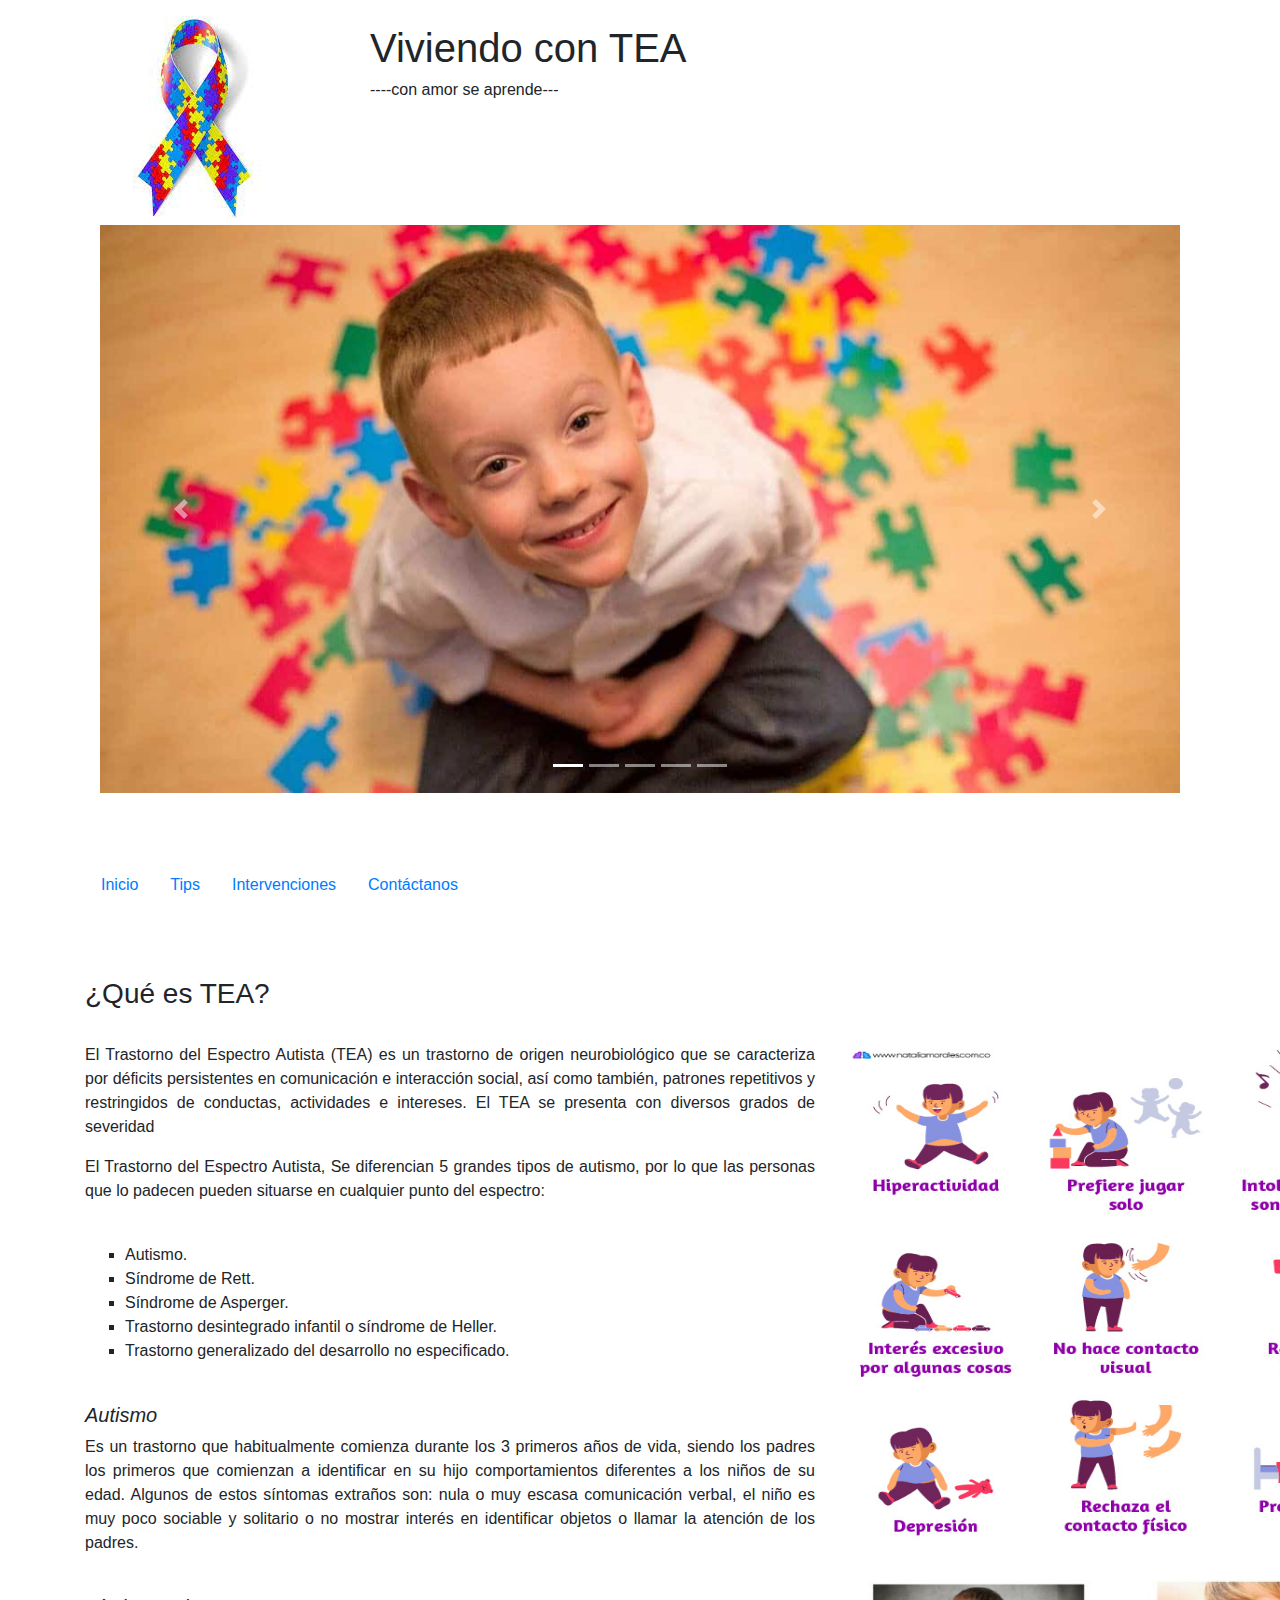
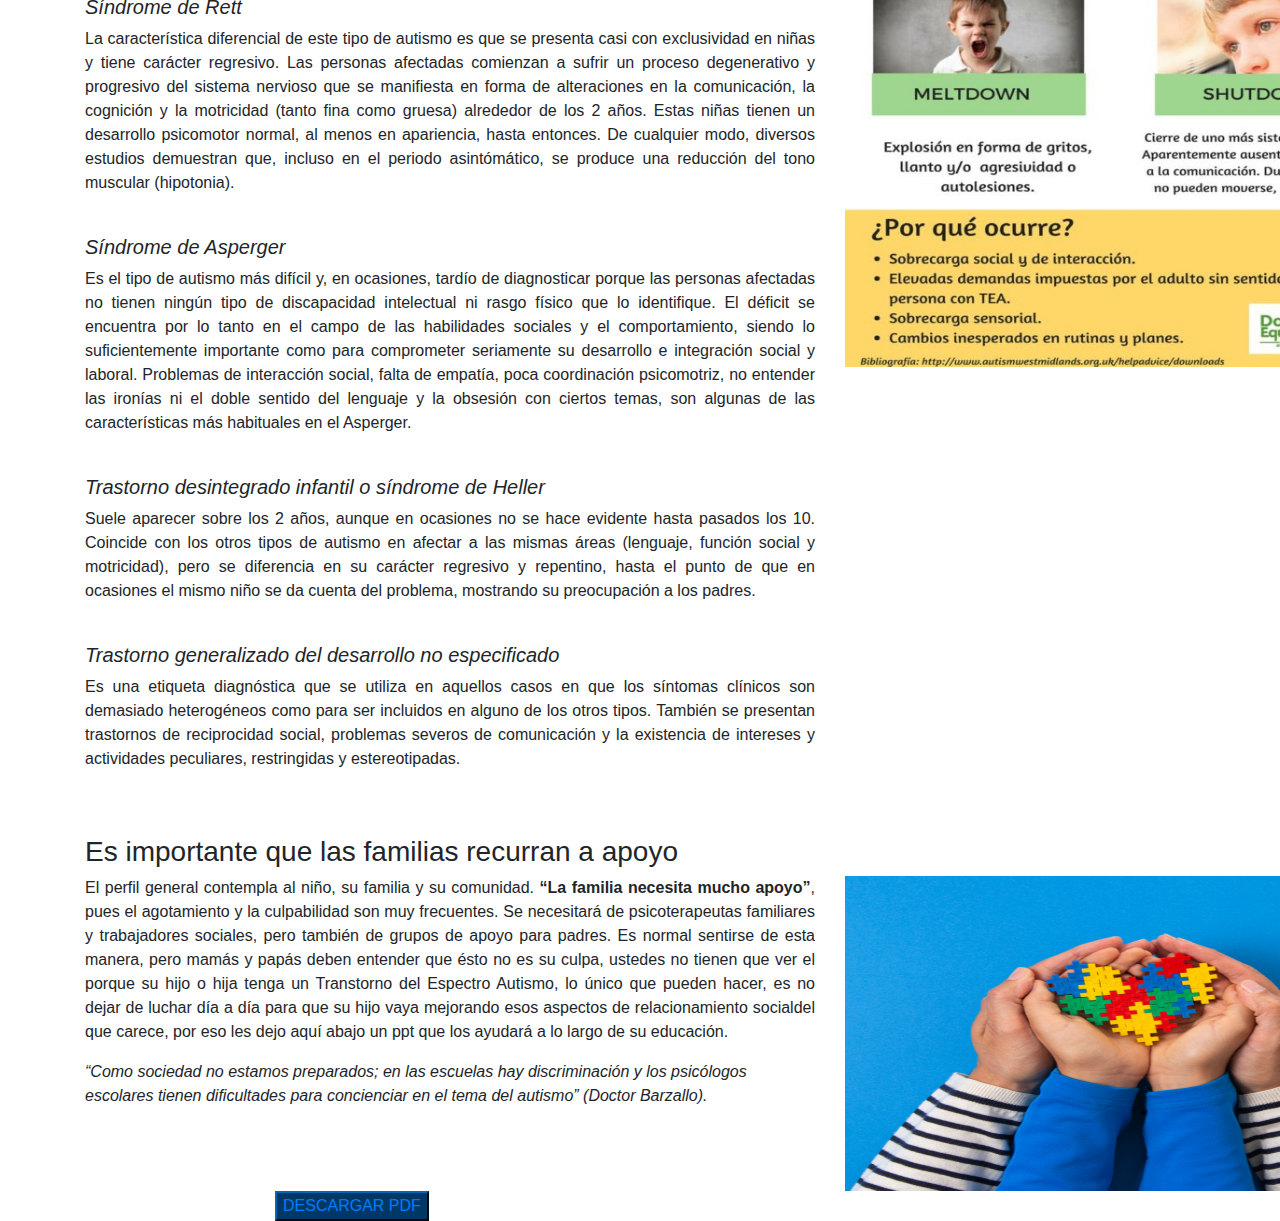
<file: index.html>
<!DOCTYPE html>

<head>
  <meta charset="UTF-8">
  <meta http-equiv="X-UA-Compatible" content="IE=edge">
  <meta http-equiv="refresh" content="100">
  <meta name="viewport" content="width=device-width, initial-scale=1.0">
  <title>Bienvenidos a VIVE CON TEA</title>
  <link rel="stylesheet" href="css/bootstrap.css">
  <link rel="stylesheet" href="css/style.css">
  <script src="js/jquery-3.6.0.js"></script>

</head>

<body>
  <div class="container">
    <div class="row">
      <div class="col-3">
        <img src="img/logo.jfif" class="rounded-circle" alt="...">
      </div>
      <div class="col-9">
        <br>
        <h1>Viviendo con TEA</h1>
        <h6>----con amor se aprende---</h6>
      </div>
    </div>
    <div class="row-8">
      <div class="col">
        <div id="carouselExampleCaptions" class="carousel slide" data-ride="carousel">
          <ol class="carousel-indicators">
            <li data-target="#carouselExampleCaptions" data-slide-to="0" class="active"></li>
            <li data-target="#carouselExampleCaptions" data-slide-to="1"></li>
            <li data-target="#carouselExampleCaptions" data-slide-to="2"></li>
            <li data-target="#carouselExampleCaptions" data-slide-to="3"></li>
            <li data-target="#carouselExampleCaptions" data-slide-to="4"></li>
          </ol>
          <div class="carousel-inner">
            <div class="carousel-item active">
              <img src="img/niño1.jpg" class="d-block w-100" alt="..." width="640" height="568">
              <div class="carousel-caption d-none d-md-block">
              </div>
            </div>
            <div class="carousel-item">
              <img src="img/niño2.jpg" class="d-block w-100" alt="..." width="640" height="568">
              <div class="carousel-caption d-none d-md-block">
              </div>
            </div>
            <div class="carousel-item">
              <img src="img/niño3.jpg" class="d-block w-100" alt="..." width="640" height="568">
              <div class="carousel-caption d-none d-md-block">
              </div>
            </div>
            <div class="carousel-item">
              <img src="img/niño4.jpg" class="d-block w-100" alt="..." width="640" height="568">
              <div class="carousel-caption d-none d-md-block">
              </div>
            </div>
            <div class="carousel-item">
              <img src="img/niño5.jpg" class="d-block w-100" alt="..." width="640" height="568">
              <div class="carousel-caption d-none d-md-block">
              </div>
            </div>
          </div>
          <a class="carousel-control-prev" href="#carouselExampleCaptions" role="button" data-slide="prev">
            <span class="carousel-control-prev-icon" aria-hidden="true"></span>
            <span class="sr-only">anterior</span>
          </a>
          <a class="carousel-control-next" href="#carouselExampleCaptions" role="button" data-slide="next">
            <span class="carousel-control-next-icon" aria-hidden="true"></span>
            <span class="sr-only">siguiente</span>
          </a>
        </div>
      </div>
    </div>
    <br>
    <br>
    <br>
    <div class="row">
      <div class="col">
        <ul class="nav">
          <li class="nav-item">
            <a class="nav-link active" href="index.html">Inicio</a>
          </li>
          <li class="nav-item">
            <a class="nav-link" href="tips.html">Tips</a>
          </li>
          <li class="nav-item">
            <a class="nav-link" href="tratamientos.html">Intervenciones</a>
          </li>
          <li class="nav-item">
            <a class="nav-link" href="contáctanos.html">Contáctanos</a>
          </li>
        </ul>
      </div>
    </div>
    <br>
    <br>
    <br>
    <b>
      <h3>¿Qué es TEA?</h3>
    </b>
    <br>
    <div class="row">
      <div class="col-8">
        <p class="justy">El Trastorno del Espectro Autista (TEA) es un trastorno de origen neurobiológico que se
          caracteriza
          por déficits persistentes en comunicación e interacción social, así como también, patrones repetitivos y
          restringidos de conductas, actividades e intereses. El TEA se presenta con diversos grados de severidad
        </p>
        <p class="justy">
          El Trastorno del Espectro Autista, Se diferencian 5 grandes tipos de autismo, por lo que las personas que lo
          padecen pueden situarse en cualquier punto del espectro:
        </p>
        <br>
        <ul>
          <li type="square">Autismo.</li>
          <li type="square">Síndrome de Rett.</li>
          <li type="square">Síndrome de Asperger.</li>
          <li type="square">Trastorno desintegrado infantil o síndrome de Heller.</li>
          <li type="square">Trastorno generalizado del desarrollo no especificado.</li>
        </ul>
        <br>
        <h5 class="font-italic">Autismo</h5>
        <p class="justy">
          Es un trastorno que habitualmente comienza durante los 3 primeros años de vida, siendo los padres los primeros
          que comienzan a identificar en su hijo comportamientos diferentes a los niños de su edad. Algunos de estos
          síntomas extraños son: nula o muy escasa comunicación verbal, el niño es muy poco sociable y solitario o no
          mostrar interés en identificar objetos o llamar la atención de los padres.
        </p>
        <br>
        <h5 class="font-italic">Síndrome de Rett</h5>
        <p class="justy">
          La característica diferencial de este tipo de autismo es que se presenta casi con exclusividad en niñas y
          tiene carácter regresivo. Las personas afectadas comienzan a sufrir un proceso degenerativo y progresivo del
          sistema nervioso que se manifiesta en forma de alteraciones en la comunicación, la cognición y la motricidad
          (tanto fina como gruesa) alrededor de los 2 años. Estas niñas tienen un desarrollo psicomotor normal, al menos
          en apariencia, hasta entonces. De cualquier modo, diversos estudios demuestran que, incluso en el periodo
          asintómático, se produce una reducción del tono muscular (hipotonia).
        </p>
        <br>
        <h5 class="font-italic">Síndrome de Asperger</h5>
        <p class="justy">
          Es el tipo de autismo más difícil y, en ocasiones, tardío de diagnosticar porque las personas afectadas no
          tienen ningún tipo de discapacidad intelectual ni rasgo físico que lo identifique. El déficit se encuentra por
          lo tanto en el campo de las habilidades sociales y el comportamiento, siendo lo suficientemente importante
          como para comprometer seriamente su desarrollo e integración social y laboral. Problemas de interacción
          social, falta de empatía, poca coordinación psicomotriz, no entender las ironías ni el doble sentido del
          lenguaje y la obsesión con ciertos temas, son algunas de las características más habituales en el Asperger.
        </p>
        <br>
        <h5 class="font-italic">Trastorno desintegrado infantil o síndrome de Heller</h5>
        <p class="justy">
          Suele aparecer sobre los 2 años, aunque en ocasiones no se hace evidente hasta pasados los 10. Coincide con
          los otros tipos de autismo en afectar a las mismas áreas (lenguaje, función social y motricidad), pero se
          diferencia en su carácter regresivo y repentino, hasta el punto de que en ocasiones el mismo niño se da cuenta
          del problema, mostrando su preocupación a los padres.
        </p>
        <br>
        <h5 class="font-italic">Trastorno generalizado del desarrollo no especificado</h5>
        <p class="justy">
          Es una etiqueta diagnóstica que se utiliza en aquellos casos en que los síntomas clínicos son demasiado
          heterogéneos como para ser incluidos en alguno de los otros tipos. También se presentan trastornos de
          reciprocidad social, problemas severos de comunicación y la existencia de intereses y actividades peculiares,
          restringidas y estereotipadas.
        </p>
      </div>
      <div class="col-4">
        <img src="img/forma1.jpg" alt="" width="560" height="500">
        <br>
        <br>
        <img src="img/forma2.jpg" alt="" width="560" height="400">
        <br>
        <br>
        <iframe width="560" height="315" src="https://www.youtube.com/embed/CQcDGlui378" title="YouTube video player"
          frameborder="0"
          allow="accelerometer; autoplay; clipboard-write; encrypted-media; gyroscope; picture-in-picture"
          allowfullscreen></iframe>
      </div>
    </div>
    <br>
    <br>
    <div>
      <b>
        <h3>Es importante que las familias recurran a apoyo</h3>
      </b>
    </div>
    <div class="row">
      <div class="col-8">
        <p class="justy">
          El perfil general contempla al niño, su familia y su comunidad. <b>“La familia necesita mucho apoyo”</b>,
          pues el agotamiento y la culpabilidad son muy frecuentes. Se necesitará de psicoterapeutas
          familiares y trabajadores sociales, pero también de grupos de apoyo para padres. Es normal sentirse de esta
          manera, pero mamás y papás deben entender que ésto no es su culpa, ustedes no tienen que ver el porque su hijo
          o hija tenga un Transtorno del Espectro Autismo, lo único que pueden hacer, es no dejar de luchar día a día
          para que su hijo vaya mejorando esos aspectos de relacionamiento socialdel que carece, por eso les dejo aquí
          abajo un ppt que los ayudará a lo largo de su educación.
        <p class="font-italic">“Como sociedad no estamos preparados; en las escuelas hay discriminación y los
          psicólogos escolares tienen dificultades para concienciar en el tema del autismo” (Doctor Barzallo).</p>
        </p>
      </div>
      <div class="col-4">
        <img src="img/carrusel.jpg" alt="" width="560" height="315">
      </div>
    </div>
    <div class="row">
      <div class="col-2"></div>
      <div class="col-6">
        <button class="btn-primary">
          <a href="https://sid.usal.es/idocs/F8/FDO20581/familia_autismo.pdf">DESCARGAR PDF</a>
        </button>
      </div>
      <div class="col-4"></div>
    </div>

  </div>

  <script src="js/jquery-3.6.0.js"></script>
  <script src="js/popper.js"></script>
  <script src="js/bootstrap.js"></script>
</body>

</html>
</file>
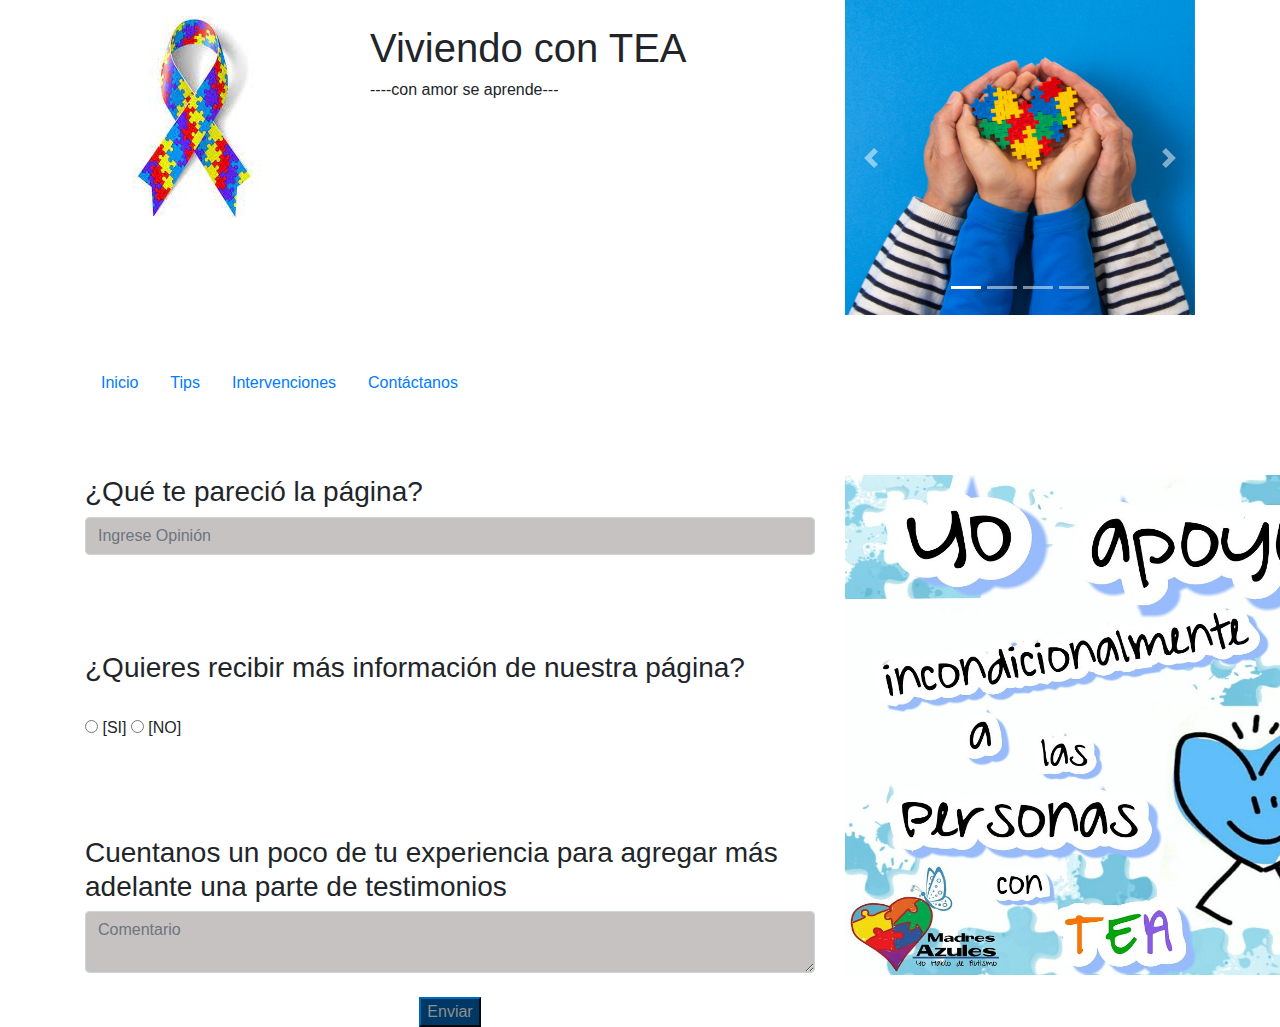
<file: contáctanos.html>
<!DOCTYPE html>

<head>
    <meta charset="UTF-8">
    <meta http-equiv="X-UA-Compatible" content="IE=edge">
    <meta name="viewport" content="width=device-width, initial-scale=1.0">
    <title>Contáctanos</title>
    <link rel="stylesheet" href="css/bootstrap.css">
    <link rel="stylesheet" href="css/style.css">
    <script src="js/jquery-3.6.0.js"></script>
</head>

<body>
    <div class="container">
        <div class="row">
            <div class="col-3">
                <img src="img/logo.jfif" class="rounded-circle" alt="...">
            </div>
            <div class="col-5">
                <br>
                <h1>Viviendo con TEA</h1>
                <h6>----con amor se aprende---</h6>
            </div>
            <div class="col-4">
                <div id="carouselExampleCaptions" class="carousel slide" data-ride="carousel">
                    <ol class="carousel-indicators">
                        <li data-target="#carouselExampleCaptions" data-slide-to="0" class="active"></li>
                        <li data-target="#carouselExampleCaptions" data-slide-to="1"></li>
                        <li data-target="#carouselExampleCaptions" data-slide-to="2"></li>
                        <li data-target="#carouselExampleCaptions" data-slide-to="3"></li>
                    </ol>
                    <div class="carousel-inner">
                        <div class="carousel-item active">
                            <img src="img/carrusel.jpg" class="d-block w-100" alt="..." width="600" height="315">
                            <div class="carousel-caption d-none d-md-block"></div>
                        </div>
                        <div class="carousel-item">
                            <img src="img/carrusel2.jpg" class="d-block w-100" alt="..." width="600" height="315">
                            <div class="carousel-caption d-none d-md-block"></div>
                        </div>
                        <div class="carousel-item">
                            <img src="img/carrusel3.png" class="d-block w-100" alt="..." width="600" height="315">
                            <div class="carousel-caption d-none d-md-block"></div>
                        </div>
                        <div class="carousel-item">
                            <img src="img/carrusel4.png" class="d-block w-100" alt="..." width="600" height="315">
                            <div class="carousel-caption d-none d-md-block"></div>
                        </div>
                    </div>
                    <a class="carousel-control-prev" href="#carouselExampleCaptions" role="button" data-slide="prev">
                        <span class="carousel-control-prev-icon" aria-hidden="true"></span>
                        <span class="sr-only">Previous</span>
                    </a>
                    <a class="carousel-control-next" href="#carouselExampleCaptions" role="button" data-slide="next">
                        <span class="carousel-control-next-icon" aria-hidden="true"></span>
                        <span class="sr-only">Next</span>
                    </a>
                </div>
            </div>
        </div>
        <br>
        <br>
        <div class="row">
            <div class="col">
                <ul class="nav">
                    <li class="nav-item">
                        <a class="nav-link active" href="index.html">Inicio</a>
                    </li>
                    <li class="nav-item">
                        <a class="nav-link" href="tips.html">Tips</a>
                    </li>
                    <li class="nav-item">
                        <a class="nav-link" href="tratamientos.html">Intervenciones</a>
                    </li>
                    <li class="nav-item">
                        <a class="nav-link" href="contáctanos.html">Contáctanos</a>
                    </li>
                </ul>
            </div>
        </div>
        <br>
        <br>
        <br>
        <form action="">
            <div class="row">
                <div class="col-8">
                    <b>
                        <h3>¿Qué te pareció la página?</h3>
                    </b>
                    <input type="text" name="opinion" id="opi" class="form-control" placeholder="Ingrese Opinión">
                    <br>
                    <br>
                    <br>
                    <br>
                    <b>
                        <h3>¿Quieres recibir más información de nuestra página?</h3>
                    </b>
                    <br>
                    <div class="align-items-center">
                        <form action="" method="POST">
                            <input type="radio" name="consentimiento" class="i-radio" value="SI"> &#91;SI&#93;
                            <input type="radio" name="consentimiento" class="i-radio" value="NO"> &#91;NO&#93;<br><br>
                            <input type="email" name="correo" class="i-email" size="30" id="p" placeholder="Introduzca su correo electrónico"><br>
                        </form>
                    </div>
                    <br>
                    <br>
                    <b>
                        <h3>Cuentanos un poco de tu experiencia para agregar más adelante una parte de testimonios</h3>
                    </b>
                    <textarea name="texto" placeholder="Comentario" class="form-control"></textarea><br>
                    <div class="xd">
                        <form action="" method="POST">
                            <button class="btn-primary" type="submit">Enviar</button>
                        </form>
                    </div>
                </div>
                <div class="col-4">
                    <img src="img/apoyo2.jpg" alt="" width="560" height="500">
                </div>
            </div>
        </form>
    </div>
    <script src="js/jquery-3.6.0.js"></script>
    <script src="js/popper.js"></script>
    <script src="js/bootstrap.js"></script>
</body>

</html>
</file>
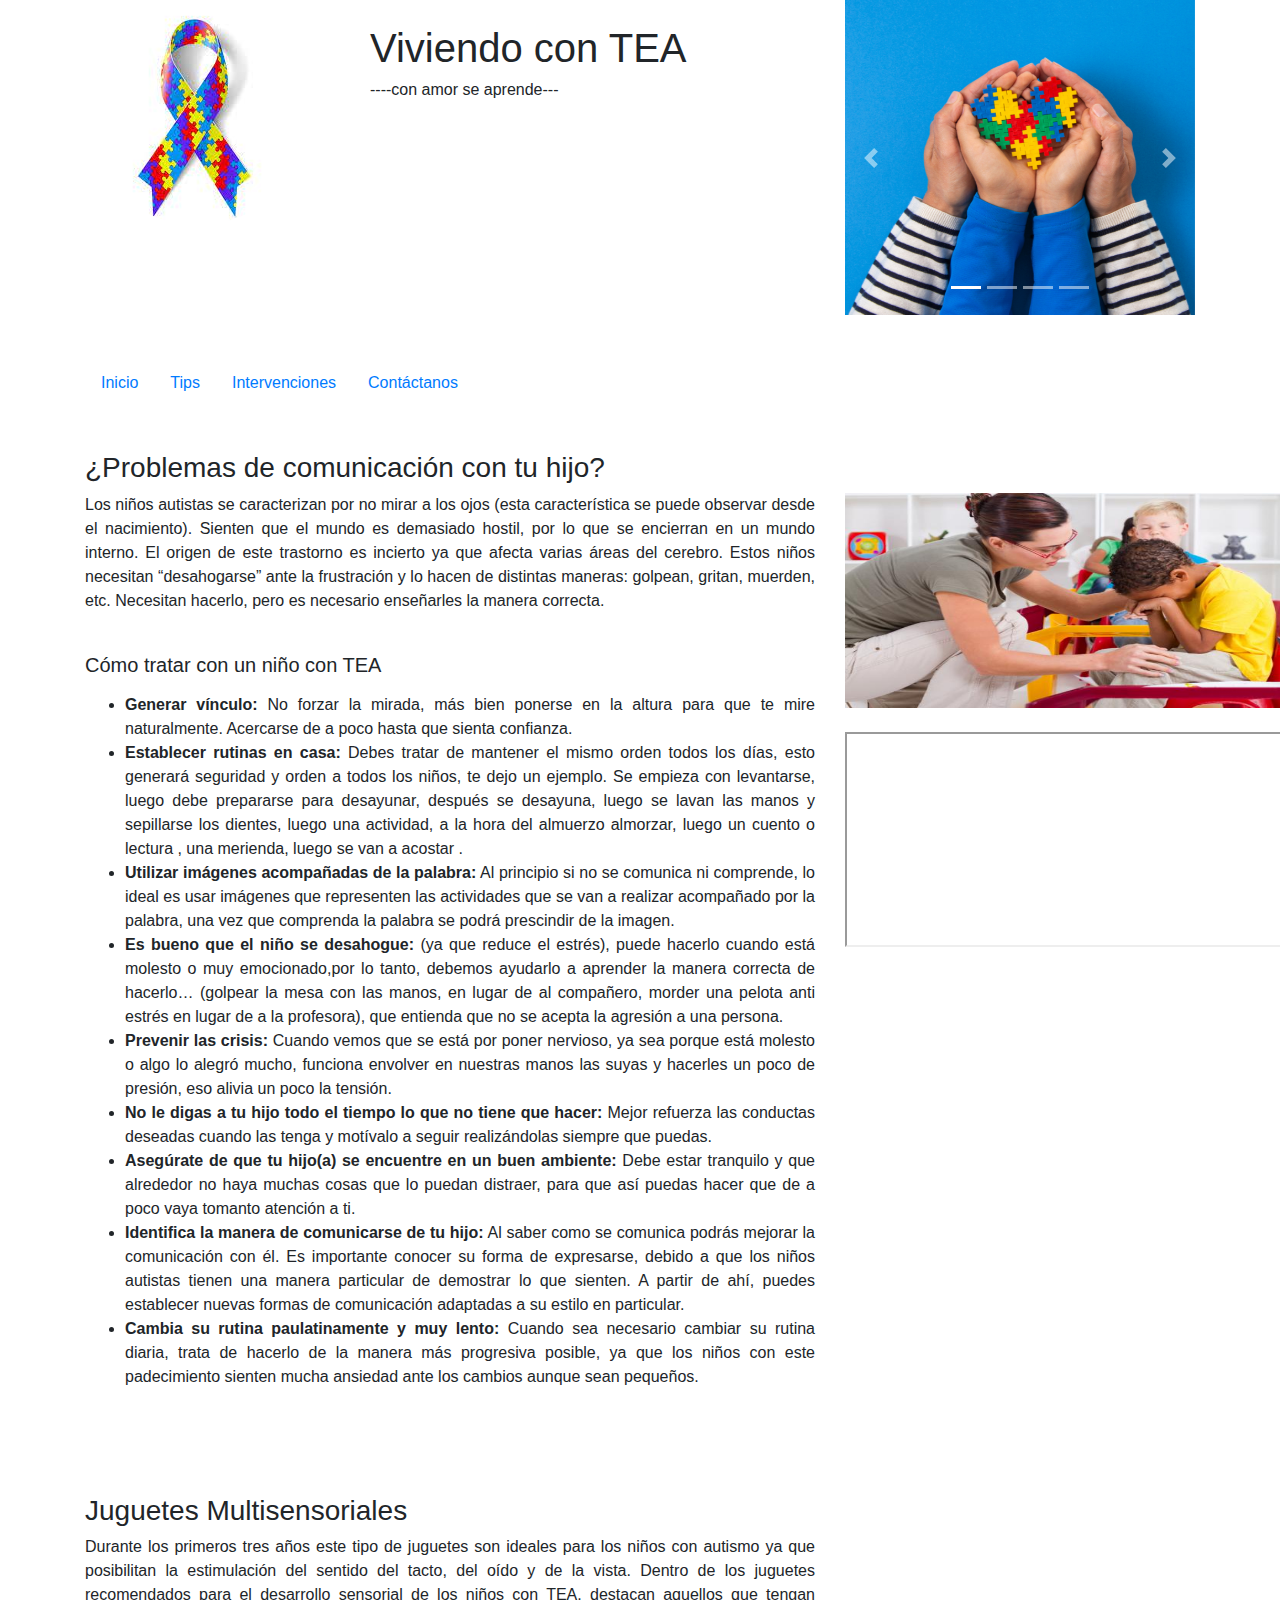
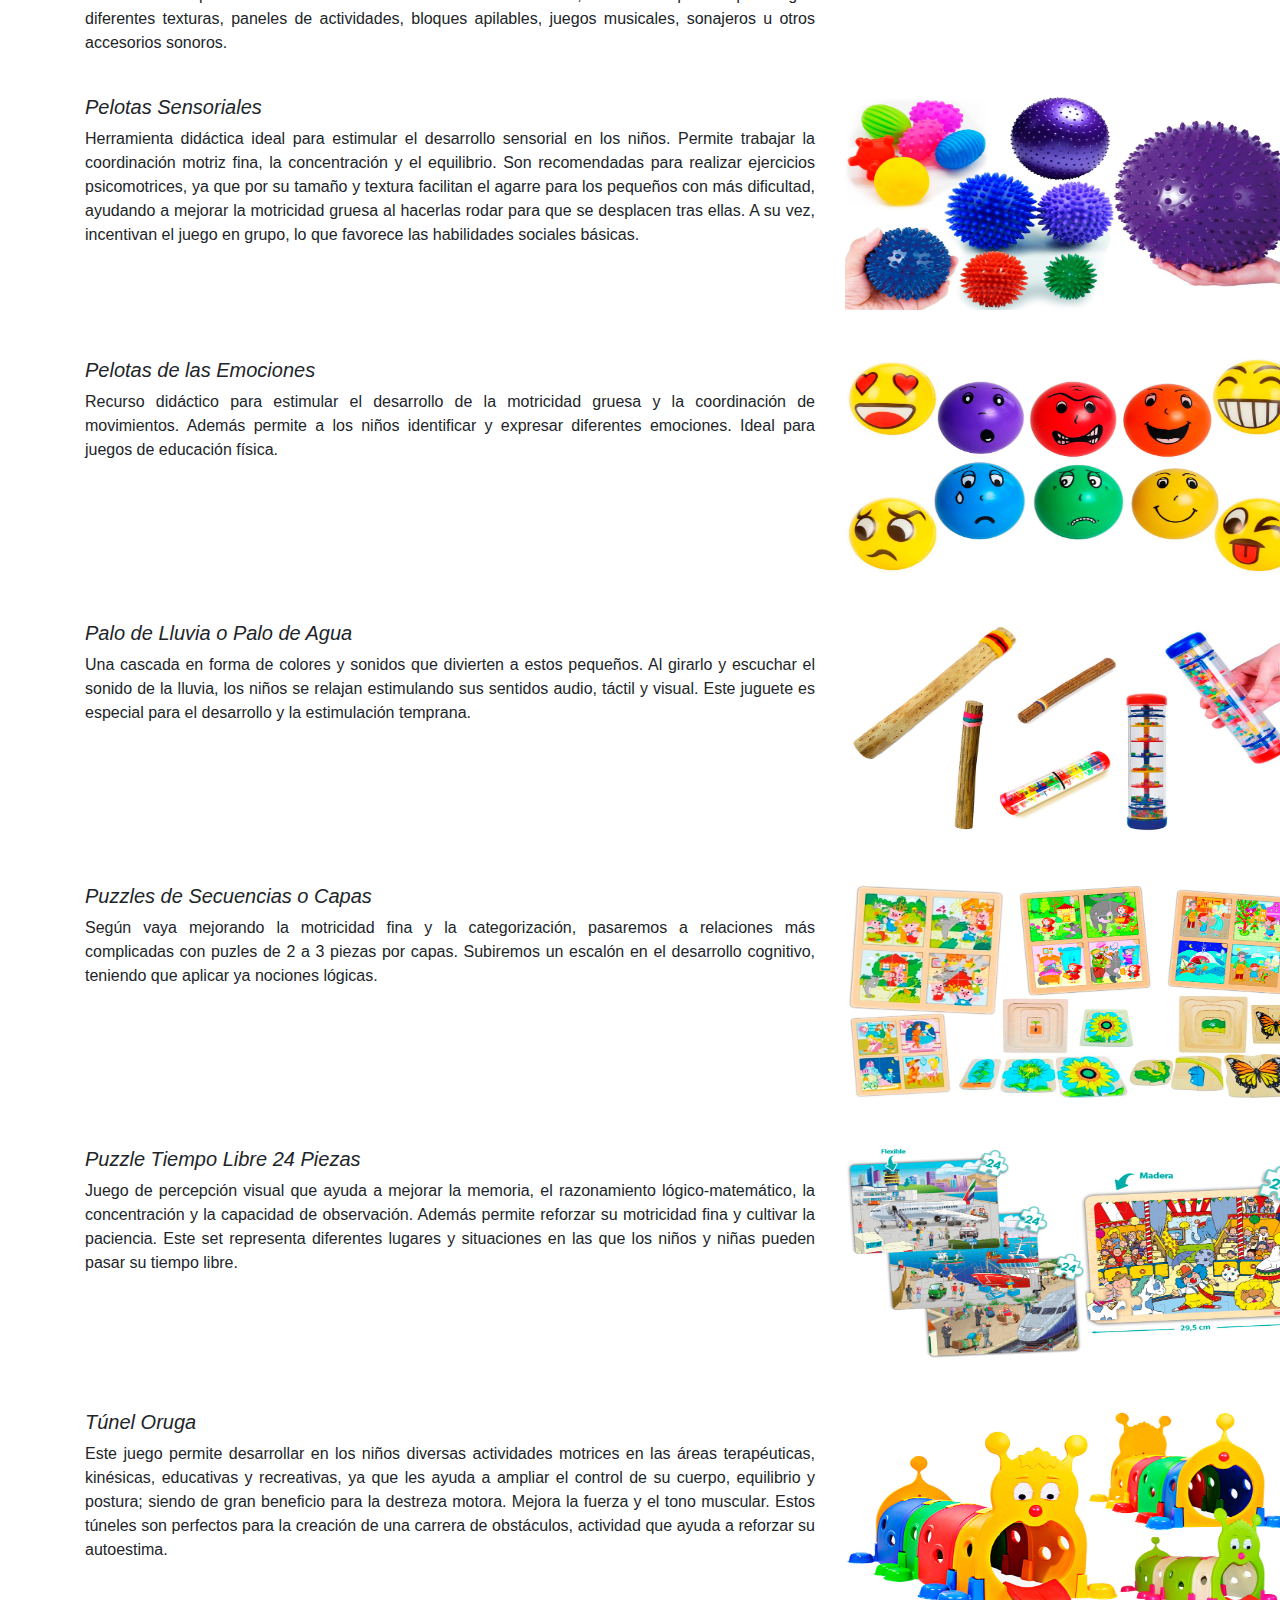
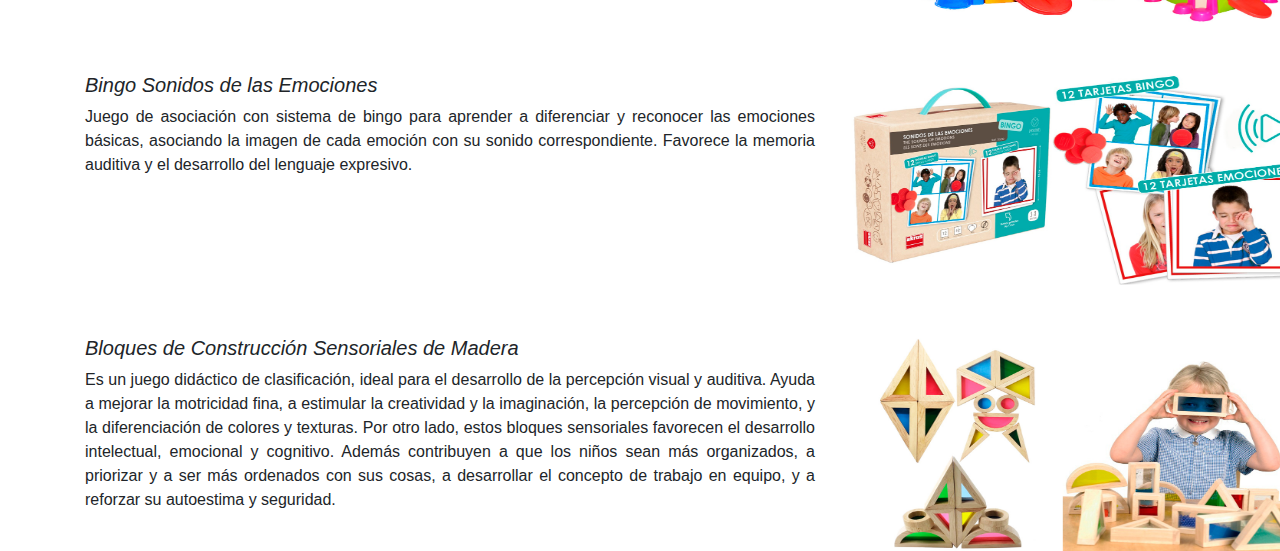
<file: tips.html>
<!DOCTYPE html>

<head>
    <meta charset="UTF-8">
    <meta http-equiv="X-UA-Compatible" content="IE=edge">
    <meta name="viewport" content="width=device-width, initial-scale=1.0">
    <title>Consejos o Tips</title>
    <link rel="stylesheet" href="css/bootstrap.css">
    <link rel="stylesheet" href="css/style.css">
    <script src="js/jquery-3.6.0.js"></script>
</head>

<body>
    <div class="container">
        <div class="row">
            <div class="col-3">
                <img src="img/logo.jfif" class="rounded-circle" alt="...">
            </div>
            <div class="col-5">
                <br>
                <h1>Viviendo con TEA</h1>
                <h6>----con amor se aprende---</h6>
            </div>
            <div class="col-4">
                <div id="carouselExampleCaptions" class="carousel slide" data-ride="carousel">
                    <ol class="carousel-indicators">
                        <li data-target="#carouselExampleCaptions" data-slide-to="0" class="active"></li>
                        <li data-target="#carouselExampleCaptions" data-slide-to="1"></li>
                        <li data-target="#carouselExampleCaptions" data-slide-to="2"></li>
                        <li data-target="#carouselExampleCaptions" data-slide-to="3"></li>
                    </ol>
                    <div class="carousel-inner">
                        <div class="carousel-item active">
                            <img src="img/carrusel.jpg" class="d-block w-100" alt="..." width="600" height="315">
                            <div class="carousel-caption d-none d-md-block"></div>
                        </div>
                        <div class="carousel-item">
                            <img src="img/carrusel2.jpg" class="d-block w-100" alt="..." width="600" height="315">
                            <div class="carousel-caption d-none d-md-block"></div>
                        </div>
                        <div class="carousel-item">
                            <img src="img/carrusel3.png" class="d-block w-100" alt="..." width="600" height="315">
                            <div class="carousel-caption d-none d-md-block"></div>
                        </div>
                        <div class="carousel-item">
                            <img src="img/carrusel4.png" class="d-block w-100" alt="..." width="600" height="315">
                            <div class="carousel-caption d-none d-md-block"></div>
                        </div>
                    </div>
                    <a class="carousel-control-prev" href="#carouselExampleCaptions" role="button" data-slide="prev">
                        <span class="carousel-control-prev-icon" aria-hidden="true"></span>
                        <span class="sr-only">Previous</span>
                    </a>
                    <a class="carousel-control-next" href="#carouselExampleCaptions" role="button" data-slide="next">
                        <span class="carousel-control-next-icon" aria-hidden="true"></span>
                        <span class="sr-only">Next</span>
                    </a>
                </div>
            </div>
        </div>
        <br>
        <br>
        <div class="row">
            <div class="col">
                <ul class="nav">
                    <li class="nav-item">
                        <a class="nav-link active" href="index.html">Inicio</a>
                    </li>
                    <li class="nav-item">
                        <a class="nav-link" href="tips.html">Tips</a>
                    </li>
                    <li class="nav-item">
                        <a class="nav-link" href="tratamientos.html">Intervenciones</a>
                    </li>
                    <li class="nav-item">
                        <a class="nav-link" href="contáctanos.html">Contáctanos</a>
                    </li>
                </ul>
            </div>
        </div>
        <br>
        <br>
        <div>
            <h3>¿Problemas de comunicación con tu hijo?</h3>
        </div>
        <div class="row">
            <div class="col-8">
                <p class="justy">Los niños autistas se caracterizan por no mirar a los ojos (esta característica se
                    puede observar
                    desde el nacimiento).
                    Sienten que el mundo es demasiado hostil, por lo que se encierran en un mundo interno.
                    El origen de este trastorno es incierto ya que afecta varias áreas del cerebro.
                    Estos niños necesitan “desahogarse” ante la frustración y lo hacen de distintas maneras:
                    golpean, gritan, muerden, etc. Necesitan hacerlo, pero es necesario enseñarles la manera correcta.
                </p>
                <br>
                <b>
                    <h5>Cómo tratar con un niño con TEA</h5>
                </b>
                <p>
                <ul class="justy">
                    <li>
                        <b>Generar vínculo:</b> No forzar la mirada, más bien ponerse en la altura para que te mire
                        naturalmente.
                        Acercarse de a poco hasta que sienta confianza.
                    </li>
                    <li>
                        <b>Establecer rutinas en casa:</b> Debes tratar de mantener el mismo orden todos los días,
                        esto generará seguridad y orden a todos los niños, te dejo un ejemplo.
                        Se empieza con levantarse, luego debe prepararse para desayunar, después se desayuna,
                        luego se lavan las manos y sepillarse los dientes, luego una actividad, a la hora del almuerzo
                        almorzar,
                        luego un cuento o lectura , una merienda, luego se van a acostar .
                    </li>
                    <li>
                        <b>Utilizar imágenes acompañadas de la palabra:</b> Al principio si no se comunica ni comprende,
                        lo ideal es usar imágenes que representen las actividades que se van a realizar acompañado por
                        la palabra,
                        una vez que comprenda la palabra se podrá prescindir de la imagen.
                    </li>
                    <li>
                        <b>Es bueno que el niño se desahogue:</b> (ya que reduce el estrés), puede hacerlo cuando está
                        molesto o muy emocionado,por lo tanto, debemos ayudarlo a aprender la manera correcta de
                        hacerlo… (golpear la mesa con las manos, en lugar de al compañero, morder una pelota anti estrés
                        en lugar de a la profesora), que entienda que no se acepta la agresión a una persona.
                    </li>
                    <li>
                        <b>Prevenir las crisis:</b> Cuando vemos que se está por poner nervioso, ya sea porque está
                        molesto o algo lo alegró mucho, funciona envolver en nuestras manos las suyas y hacerles un poco
                        de presión, eso alivia un poco la tensión.
                    </li>
                    <li>
                        <b>No le digas a tu hijo todo el tiempo lo que no tiene que hacer:</b>
                        Mejor refuerza las conductas deseadas cuando las tenga y motívalo a seguir realizándolas siempre
                        que puedas.
                    </li>
                    <li>
                        <b>Asegúrate de que tu hijo(a) se encuentre en un buen ambiente:</b> Debe estar tranquilo y que
                        alrededor no haya muchas cosas que lo puedan distraer, para que así puedas hacer que de a
                        poco vaya tomanto atención a ti.
                    </li>
                    <li>
                        <b>Identifica la manera de comunicarse de tu hijo:</b> Al saber como se comunica podrás mejorar
                        la
                        comunicación con él.
                        Es importante conocer su forma de expresarse, debido a que los niños autistas tienen una manera
                        particular de demostrar lo que sienten. A partir de ahí, puedes establecer nuevas formas de
                        comunicación adaptadas a su estilo en particular.
                    </li>
                    <li>
                        <b>Cambia su rutina paulatinamente y muy lento:</b>
                        Cuando sea necesario cambiar su rutina diaria, trata de hacerlo de la manera más progresiva
                        posible, ya que los niños con este padecimiento sienten mucha ansiedad ante los cambios aunque
                        sean pequeños.
                    </li>
                </ul>
                </p>
            </div>
            <div class="col-4">
                <img src="img/tratar1.jpg" alt="" width="460" height="215">
                <br>
                <br>
                <iframe src="https://drive.google.com/file/d/12iSV0rYqf4KTIyCeAcyWFRmWw-WK2aR1/preview" width="460"
                    height="215">Establecer contacto con el niño o la niña</iframe>
                <br>
                <br>
                <iframe width="460" height="215" src="https://www.youtube.com/embed/RxzN8J34AEk?start=47"
                    title="YouTube video player" frameborder="0"
                    allow="accelerometer; autoplay; clipboard-write; encrypted-media; gyroscope; picture-in-picture"
                    allowfullscreen>Información sobre un niño con TEA</iframe>
                <br>
                <br>
                <iframe width="460" height="215" src="https://www.youtube.com/embed/yg4w395xhok"
                    title="YouTube video player" frameborder="0"
                    allow="accelerometer; autoplay; clipboard-write; encrypted-media; gyroscope; picture-in-picture"
                    allowfullscreen></iframe>
            </div>
        </div>
        <br>
        <br>
        <div>
            <h3>Juguetes Multisensoriales</h3>
        </div>
        <div class="row">
            <div class="col-8">
                <p class="justy">
                    Durante los primeros tres años este tipo de juguetes son ideales para los niños con autismo ya que
                    posibilitan la estimulación del sentido del tacto, del oído y de la vista.
                    Dentro de los juguetes recomendados para el desarrollo sensorial de los niños con TEA, destacan
                    aquellos
                    que tengan diferentes texturas, paneles de actividades, bloques apilables, juegos musicales,
                    sonajeros u
                    otros accesorios sonoros.
                    <br>
                </p>
            </div>
        </div>
        <br>
        <div class="row">
            <div class="col-8">
                <h5 class="font-italic">Pelotas Sensoriales</h5>
                <p class="justy">
                    Herramienta didáctica ideal para estimular el desarrollo sensorial en los niños. Permite trabajar la
                    coordinación motriz fina, la concentración y el equilibrio.
                    Son recomendadas para realizar ejercicios psicomotrices, ya que por su tamaño y textura facilitan el
                    agarre para los pequeños con más dificultad, ayudando a mejorar la motricidad gruesa al hacerlas
                    rodar para que se desplacen tras ellas.
                    A su vez, incentivan el juego en grupo, lo que favorece las habilidades sociales básicas.
                </p>
            </div>
            <div class="col-4">
                <img src="img/pelotas-sensoriales.jpg" alt="" width="460" height="215">
            </div>
        </div>
        <br>
        <br>
        <div class="row">
            <div class="col-8">
                <h5 class="font-italic">Pelotas de las Emociones</h5>
                <p class="justy">
                    Recurso didáctico para estimular el desarrollo de la motricidad gruesa y la coordinación de
                    movimientos. Además permite a los niños identificar y expresar diferentes emociones. Ideal para
                    juegos de educación física.
                </p>
            </div>
            <div class="col-4">
                <img src="img/pelota-emociones.jpg" alt="" width="460" height="215">
            </div>
        </div>
        <br>
        <br>
        <div class="row">
            <div class="col-8">
                <h5 class="font-italic">Palo de Lluvia o Palo de Agua</h5>
                <p class="justy">
                    Una cascada en forma de colores y sonidos que divierten a estos pequeños. Al girarlo y escuchar el
                    sonido de la lluvia, los niños se relajan estimulando sus sentidos audio, táctil y visual. Este
                    juguete es especial para el desarrollo y la estimulación temprana.
                </p>
            </div>
            <div class="col-4">
                <img src="img/palo-de-agua.jpg" alt="" width="460" height="215">
            </div>
        </div>
        <br>
        <br>
        <div class="row">
            <div class="col-8">
                <h5 class="font-italic">Puzzles de Secuencias o Capas</h5>
                <p class="justy">
                    Según vaya mejorando la motricidad fina y la categorización, pasaremos a relaciones más complicadas
                    con puzles de 2 a 3 piezas por capas. Subiremos un escalón en el desarrollo cognitivo, teniendo que
                    aplicar ya nociones lógicas.
                </p>
            </div>
            <div class="col-4">
                <img src="img/puzzle-secuencias.jpg" alt="" width="460" height="215">
            </div>
        </div>
        <br>
        <br>
        <div class="row">
            <div class="col-8">
                <h5 class="font-italic">Puzzle Tiempo Libre 24 Piezas</h5>
                <p class="justy">
                    Juego de percepción visual que ayuda a mejorar la memoria, el razonamiento lógico-matemático, la
                    concentración y la capacidad de observación. Además permite reforzar su motricidad fina y cultivar
                    la paciencia.
                    Este set representa diferentes lugares y situaciones en las que los niños y niñas pueden pasar su
                    tiempo libre.
                </p>
            </div>
            <div class="col-4">
                <img src="img/puzzle.jpg" alt="" width="460" height="215">
            </div>
        </div>
        <br>
        <br>
        <div class="row">
            <div class="col-8">
                <h5 class="font-italic">Túnel Oruga</h5>
                <p class="justy">
                    Este juego permite desarrollar en los niños diversas actividades motrices en las áreas terapéuticas,
                    kinésicas, educativas y recreativas, ya que les ayuda a ampliar el control de su cuerpo, equilibrio
                    y postura; siendo de gran beneficio para la destreza motora. Mejora la fuerza y el tono muscular.
                    Estos túneles son perfectos para la creación de una carrera de obstáculos, actividad que ayuda a
                    reforzar su autoestima.
                </p>
            </div>
            <div class="col-4">
                <img src="img/tunel-oruga.jpg" alt="" width="460" height="215">
            </div>
        </div>
        <br>
        <br>
        <div class="row">
            <div class="col-8">
                <h5 class="font-italic">Bingo Sonidos de las Emociones</h5>
                <p class="justy">
                    Juego de asociación con sistema de bingo para aprender a diferenciar y reconocer las emociones
                    básicas, asociando la imagen de cada emoción con su sonido correspondiente. Favorece la memoria
                    auditiva y el desarrollo del lenguaje expresivo.
                </p>
            </div>
            <div class="col-4">
                <img src="img/bingo-sonido-de-las-emociones.jpg" alt="" width="460" height="215">
            </div>
        </div>
        <br>
        <br>
        <div class="row">
            <div class="col-8">
                <h5 class="font-italic">Bloques de Construcción Sensoriales de Madera</h5>
                <p class="justy">
                    Es un juego didáctico de clasificación, ideal para el desarrollo de la percepción visual y auditiva.
                    Ayuda a mejorar la motricidad fina, a estimular la creatividad y la imaginación, la percepción de
                    movimiento, y la diferenciación de colores y texturas.
                    Por otro lado, estos bloques sensoriales favorecen el desarrollo intelectual, emocional y cognitivo.
                    Además contribuyen a que los niños sean más organizados, a priorizar y a ser más ordenados con sus
                    cosas, a desarrollar el concepto de trabajo en equipo, y a reforzar su autoestima y seguridad.
                </p>
            </div>
            <div class="col-4">
                <img src="img/bloques-sensoriales.jpg" alt="" width="460" height="215">
            </div>
        </div>
    </div>
    <script src="js/jquery-3.6.0.js"></script>
    <script src="js/popper.js"></script>
    <script src="js/bootstrap.js"></script>
</body>

</html>
</file>
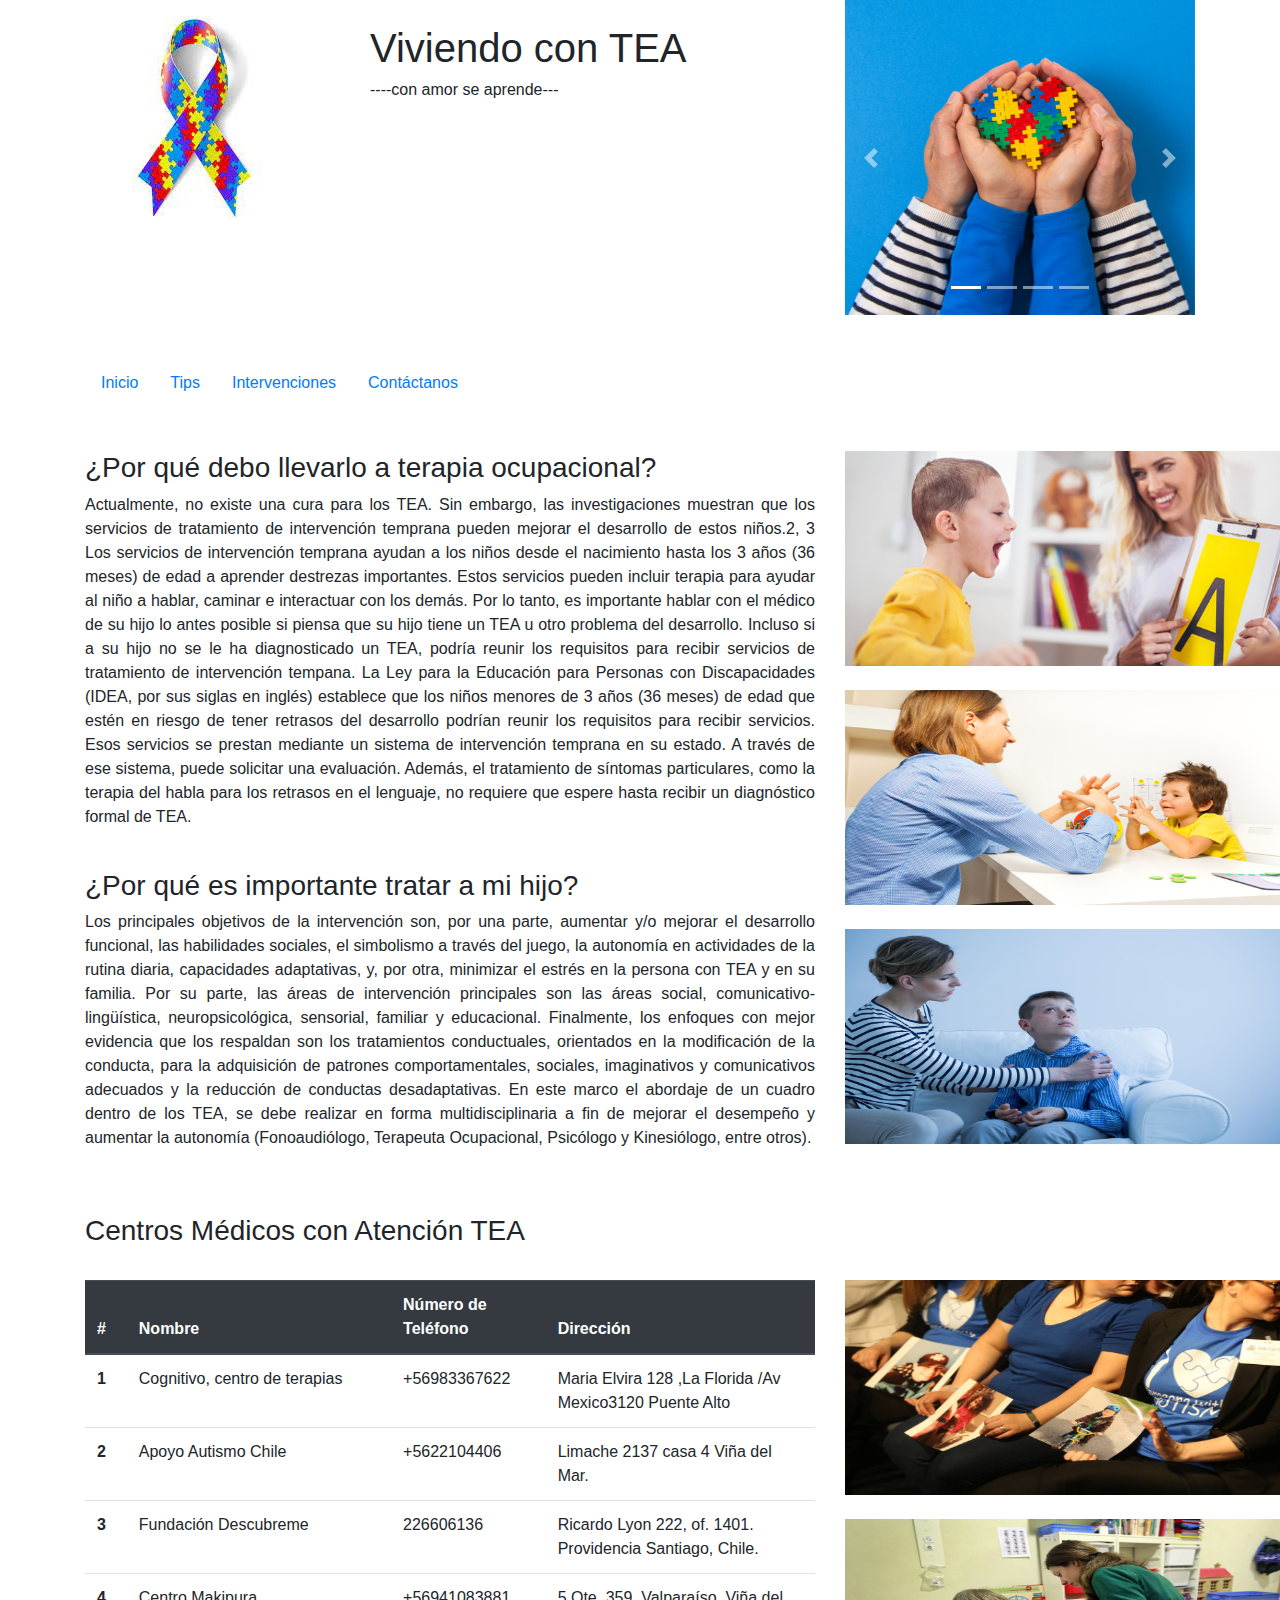
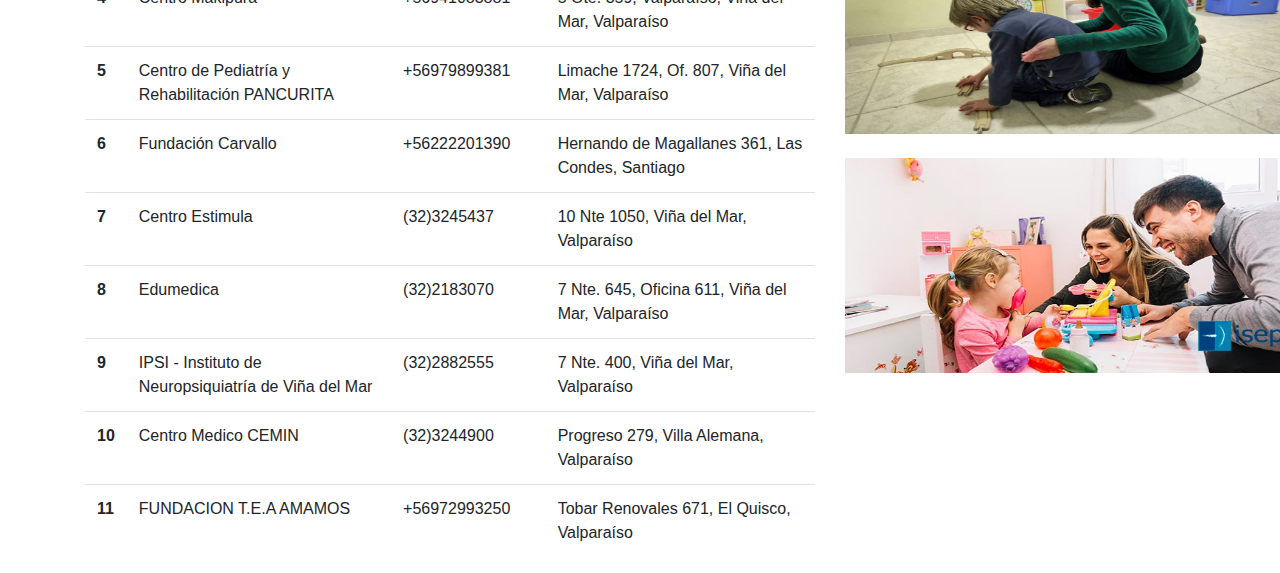
<file: tratamientos.html>
<!DOCTYPE html>

<head>
    <meta charset="UTF-8">
    <meta http-equiv="X-UA-Compatible" content="IE=edge">
    <meta name="viewport" content="width=device-width, initial-scale=1.0">
    <title>Importancia de las intervenciones</title>
    <link rel="stylesheet" href="css/bootstrap.css">
    <link rel="stylesheet" href="css/style.css">
    <script src="js/jquery-3.6.0.js"></script>
</head>

<body>
    <div class="container">
        <div class="row">
            <div class="col-3">
                <img src="img/logo.jfif" class="rounded-circle" alt="...">
            </div>
            <div class="col-5">
                <br>
                <h1>Viviendo con TEA</h1>
                <h6>----con amor se aprende---</h6>
            </div>
            <div class="col-4">
                <div id="carouselExampleCaptions" class="carousel slide" data-ride="carousel">
                    <ol class="carousel-indicators">
                        <li data-target="#carouselExampleCaptions" data-slide-to="0" class="active"></li>
                        <li data-target="#carouselExampleCaptions" data-slide-to="1"></li>
                        <li data-target="#carouselExampleCaptions" data-slide-to="2"></li>
                        <li data-target="#carouselExampleCaptions" data-slide-to="3"></li>
                    </ol>
                    <div class="carousel-inner">
                        <div class="carousel-item active">
                            <img src="img/carrusel.jpg" class="d-block w-100" alt="..." width="600" height="315">
                            <div class="carousel-caption d-none d-md-block"></div>
                        </div>
                        <div class="carousel-item">
                            <img src="img/carrusel2.jpg" class="d-block w-100" alt="..." width="600" height="315">
                            <div class="carousel-caption d-none d-md-block"></div>
                        </div>
                        <div class="carousel-item">
                            <img src="img/carrusel3.png" class="d-block w-100" alt="..." width="600" height="315">
                            <div class="carousel-caption d-none d-md-block"></div>
                        </div>
                        <div class="carousel-item">
                            <img src="img/carrusel4.png" class="d-block w-100" alt="..." width="600" height="315">
                            <div class="carousel-caption d-none d-md-block"></div>
                        </div>
                    </div>
                    <a class="carousel-control-prev" href="#carouselExampleCaptions" role="button" data-slide="prev">
                        <span class="carousel-control-prev-icon" aria-hidden="true"></span>
                        <span class="sr-only">Previous</span>
                    </a>
                    <a class="carousel-control-next" href="#carouselExampleCaptions" role="button" data-slide="next">
                        <span class="carousel-control-next-icon" aria-hidden="true"></span>
                        <span class="sr-only">Next</span>
                    </a>
                </div>
            </div>
        </div>
        <br>
        <br>
        <div class="row">
            <div class="col">
                <ul class="nav">
                    <li class="nav-item">
                        <a class="nav-link active" href="index.html">Inicio</a>
                    </li>
                    <li class="nav-item">
                        <a class="nav-link" href="tips.html">Tips</a>
                    </li>
                    <li class="nav-item">
                        <a class="nav-link" href="tratamientos.html">Intervenciones</a>
                    </li>
                    <li class="nav-item">
                        <a class="nav-link" href="contáctanos.html">Contáctanos</a>
                    </li>
                </ul>
            </div>
        </div>
        <br>
        <br>
        <div class="row">
            <div class="col-8">
                <b>
                    <h3>¿Por qué debo llevarlo a terapia ocupacional?</h3>
                </b>
                <p class="justy">
                    Actualmente, no existe una cura para los TEA. Sin embargo, las investigaciones muestran que los
                    servicios de tratamiento de intervención temprana pueden mejorar el desarrollo de estos niños.2, 3
                    Los servicios de intervención temprana ayudan a los niños desde el nacimiento hasta los 3 años (36
                    meses) de edad a aprender destrezas importantes. Estos servicios pueden incluir terapia para ayudar
                    al niño a hablar, caminar e interactuar con los demás. Por lo tanto, es importante hablar con el
                    médico de su hijo lo antes posible si piensa que su hijo tiene un TEA u otro problema del
                    desarrollo.

                    Incluso si a su hijo no se le ha diagnosticado un TEA, podría reunir los requisitos para recibir
                    servicios de tratamiento de intervención tempana. La Ley para la Educación para Personas con
                    Discapacidades (IDEA, por sus siglas en inglés) establece que los niños menores de 3 años (36 meses)
                    de edad que estén en riesgo de tener retrasos del desarrollo podrían reunir los requisitos para
                    recibir servicios. Esos servicios se prestan mediante un sistema de intervención temprana en su
                    estado. A través de ese sistema, puede solicitar una evaluación.

                    Además, el tratamiento de síntomas particulares, como la terapia del habla para los retrasos en el
                    lenguaje, no requiere que espere hasta recibir un diagnóstico formal de TEA.
                </p>
                <br>
                <b>
                    <h3>¿Por qué es importante tratar a mi hijo?</h3>
                </b>
                <p class="justy">
                    Los principales objetivos de la intervención son, por una parte,
                    aumentar y/o mejorar el desarrollo funcional, las habilidades sociales, el simbolismo a través
                    del juego, la autonomía en actividades de la rutina diaria, capacidades adaptativas, y, por otra,
                    minimizar el estrés en la persona con TEA y en su familia. Por su parte, las áreas de intervención
                    principales son las áreas social, comunicativo-lingüística, neuropsicológica, sensorial, familiar y
                    educacional. Finalmente, los enfoques con mejor evidencia que los respaldan son los
                    tratamientos conductuales, orientados en la modificación de la conducta, para la adquisición de
                    patrones comportamentales, sociales, imaginativos y comunicativos adecuados y la reducción
                    de conductas desadaptativas. En este marco el abordaje de un cuadro dentro de los TEA, se
                    debe realizar en forma multidisciplinaria a fin de mejorar el desempeño y aumentar la autonomía
                    (Fonoaudiólogo, Terapeuta Ocupacional, Psicólogo y Kinesiólogo, entre otros).
                </p>
            </div>
            <div class="col-4">
                <img src="img/forma3.jpg" alt="" width="460" height="215">
                <br><br>
                <img src="img/forma4.jpg" alt="" width="460" height="215">
                <br><br>
                <img src="img/niño5.jpg" alt="" width="460" height="215">
            </div>
        </div>
        <br>
        <br>
        <div>
            <b>
                <h3>Centros Médicos con Atención TEA</h3>
            </b>
        </div>
        <br>
        <div class="row">
            <div class="col-8">
                <table class="table">
                    <thead class="thead-dark">
                        <tr>
                            <th scope="col">#</th>
                            <th scope="col">Nombre</th>
                            <th scope="col">Número de Teléfono</th>
                            <th scope="col">Dirección</th>
                        </tr>
                    </thead>
                    <tbody>
                        <tr>
                            <th scope="row">1</th>
                            <td>Cognitivo, centro de terapias</td>
                            <td>+56983367622</td>
                            <td>Maria Elvira 128 ,La Florida /Av Mexico3120 Puente Alto</td>
                        </tr>
                        <tr>
                            <th scope="row">2</th>
                            <td>Apoyo Autismo Chile</td>
                            <td>+5622104406</td>
                            <td>Limache 2137 casa 4 Viña del Mar.</td>
                        </tr>
                        <tr>
                            <th scope="row">3</th>
                            <td>Fundación Descubreme</td>
                            <td>226606136</td>
                            <td>Ricardo Lyon 222, of. 1401. Providencia Santiago, Chile.</td>
                        </tr>
                        <tr>
                            <th scope="row">4</th>
                            <td>Centro Makipura</td>
                            <td>+56941083881</td>
                            <td>5 Ote. 359, Valparaíso, Viña del Mar, Valparaíso</td>
                        </tr>
                        <tr>
                            <th scope="row">5</th>
                            <td>Centro de Pediatría y Rehabilitación PANCURITA</td>
                            <td>+56979899381</td>
                            <td>Limache 1724, Of. 807, Viña del Mar, Valparaíso </td>
                        </tr>
                        <tr>
                            <th scope="row">6</th>
                            <td>Fundación Carvallo</td>
                            <td>+56222201390</td>
                            <td>Hernando de Magallanes 361, Las Condes, Santiago</td>
                        </tr>
                        <tr>
                            <th scope="row">7</th>
                            <td>Centro Estimula</td>
                            <td>(32)3245437</td>
                            <td>10 Nte 1050, Viña del Mar, Valparaíso</td>
                        </tr>
                        <tr>
                            <th scope="row">8</th>
                            <td>Edumedica</td>
                            <td>(32)2183070</td>
                            <td>7 Nte. 645, Oficina 611, Viña del Mar, Valparaíso</td>
                        </tr>
                        <tr>
                            <th scope="row">9</th>
                            <td>IPSI - Instituto de Neuropsiquiatría de Viña del Mar</td>
                            <td>(32)2882555</td>
                            <td> 7 Nte. 400, Viña del Mar, Valparaíso</td>
                        </tr>
                        <tr>
                            <th scope="row">10</th>
                            <td>Centro Medico CEMIN</td>
                            <td>(32)3244900</td>
                            <td>Progreso 279, Villa Alemana, Valparaíso</td>
                        </tr>
                        <tr>
                            <th scope="row">11</th>
                            <td>FUNDACION T.E.A AMAMOS</td>
                            <td>+56972993250</td>
                            <td>Tobar Renovales 671, El Quisco, Valparaíso</td>
                        </tr>
                    </tbody>
                </table>
            </div>
            <div class="col-4">
                <img src="img/apoyo.jpg" alt="" width="460" height="215">
                <br><br>
                <img src="img/apoyo3.jpg" alt="" width="460" height="215">
                <br><br>
                <img src="img/apoyo4.jpg" alt="" width="460" height="215">
            </div>
        </div>
    </div>
    <script src="js/jquery-3.6.0.js"></script>
    <script src="js/popper.js"></script>
    <script src="js/bootstrap.js"></script>
</body>

</html>
</file>
<file: css/style.css>
/* oculto los elementos */
input.i-email{
    display: none;
  }
  
  /* mostrará si está seleccionado value=SI */
  input.i-radio[value="SI"]:checked ~ input.i-email {
    display: block;
  }
  
  /* no mostrará si está seleccionado value=NO */
  input.i-radio[value="NO"]:checked ~ input.i-email {
    display: none;
  }
div.xd{
  text-align: center;
}

.justy{
  text-align: justify;
}
.btn-primary{
  color: #8F8F8F;
  background-color: #003865;
  border-color: #003865;
}
.btn-primary:hover{
  color:  #003865;
  background-color: #8F8F8F;
  border-color:  #003865;
}
.form-control{
  background-color: #c7c2c2;
}
#p{
  background-color: #c7c2c2;
}
</file>
